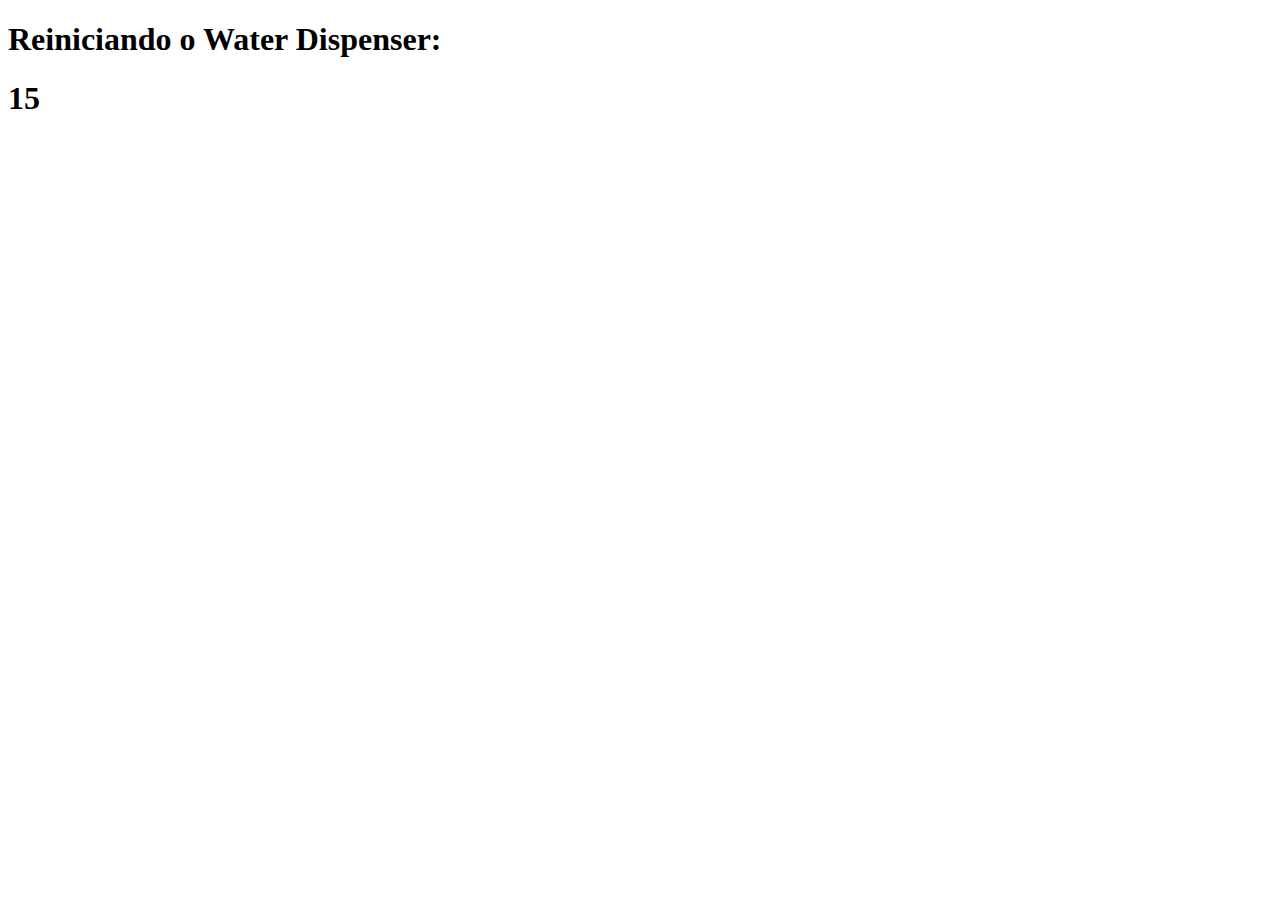
<file: data/restartESP.html>
<!DOCTYPE html>
<html>
<head>
    <meta charset="UTF-8">
    <title>Water Dispenser</title>

    <style>
        .link {
            display: none;
        }
    </style>

</head>
<body>
    <h1>Reiniciando o Water Dispenser:</h1>
    <h1 id="counter">15</h1>
    <div class="link"  id="link">
        <a href={COUNTER_VALUE}>Acesse o Water Dispenser</a>
    </div>

    <script>
        function updateCounter() {
            var counterElement = document.getElementById("counter");
            var counterValue = parseInt(counterElement.innerHTML);
            if (counterValue <= 0) {
                var link = document.getElementById('link');
                link.style.display = 'block'; 
                clearInterval(timer); 
                return;
            }

            counterValue--; 
            counterElement.innerHTML = counterValue; 
        }

        // Inicia a contagem regressiva quando a página é carregada
        window.onload = function() {
            var timer = setInterval(updateCounter, 1000); // Chama a função a cada segundo (1000ms)
        };
    </script>
</body>
</html>
</file>
